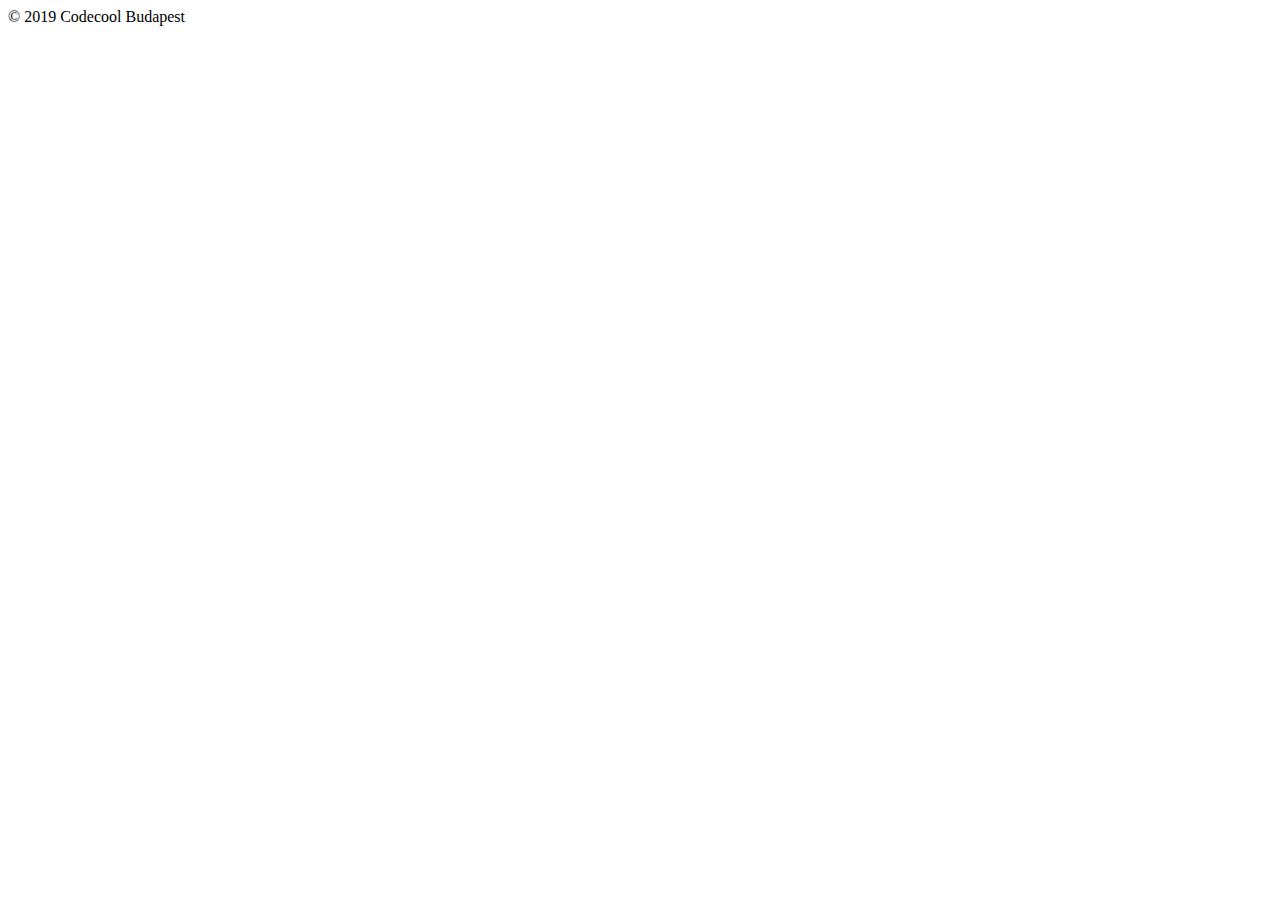
<file: src/main/webapp/templates/footer.html>
<!doctype html>
<html lang="en" xmlns="http://www.w3.org/1999/xhtml" xmlns:th="http://www.thymeleaf.org">
<body>

<div th:fragment="copy" th:id="copyright-container" class="fixed-bottom">
    <div class="card copyright">
        <div class="card-body">
            &copy; 2019 Codecool Budapest
        </div>
    </div>
</div>

</body>
</html>
</file>
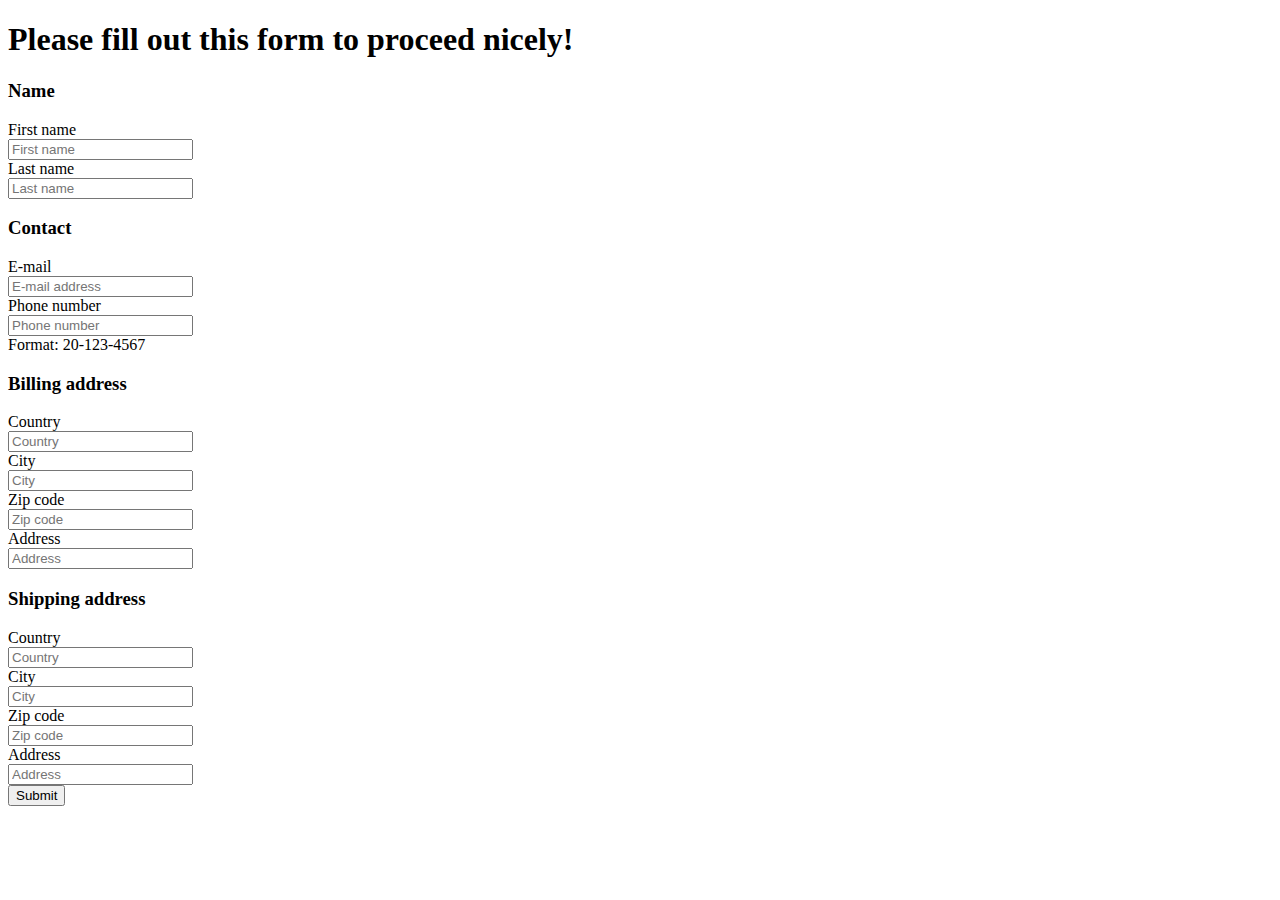
<file: src/main/webapp/templates/checkout/checkout.html>
<!DOCTYPE html>
<html lang="en" xmlns="http://www.w3.org/1999/xhtml" xmlns:th="http://www.thymeleaf.org">
<body>
<div class="container checkout" th:fragment="copy">
    <h1>Please fill out this form to proceed nicely!</h1>

    <div id="checkout">
        <form id="name-form">
            <h3>Name</h3>
            <div class="form-group mb-3 input-group">
                <div class="input-group-prepend">
                    <span class="input-group-text" id="label-first-name">First name</span>
                </div>
                <input required type="text" class="form-control" id="first-name" placeholder="First name" aria-describedby="label-first-name">
            </div>
            <div class="form-group input-group">
                <div class="input-group-prepend">
                    <span class="input-group-text" id="label-last-name">Last name</span>
                </div>
                <input required type="text" class="form-control" id="last-name" placeholder="Last name" aria-describedby="label-last-name">
            </div>
        </form>
        <form id="contact-form">
            <h3>Contact</h3>
            <div class="form-group mb-3 input-group">
                <div class="input-group-prepend">
                    <span class="input-group-text" id="label-email">E-mail</span>
                </div>
                <input required type="email" class="form-control" id="email" placeholder="E-mail address" aria-describedby="label-email">
            </div>
            <div class="form-group input-group">
                <div class="input-group-prepend">
                    <span class="input-group-text" id="label-phone-number">Phone number</span>
                </div>
                <input required type="tel" pattern="[0-9]{2}-[0-9]{3}-[0-9]{4}" class="form-control" id="phone-number" placeholder="Phone number" aria-describedby="phone-number-format label-phone-number">
                <div class="input-group-append">
                    <span class="input-group-text" id="phone-number-format">Format: 20-123-4567</span>
                </div>
            </div>
        </form>
        <form id="billing-form">
            <h3>Billing address</h3>
            <div class="form-group mb-3 input-group">
                <div class="input-group-prepend">
                    <span class="input-group-text" id="label-billing-country">Country</span>
                </div>
                <input required type="text" class="form-control" id="billing-country" placeholder="Country" aria-describedby="label-billing-country">
            </div>
            <div class="form-group input-group">
                <div class="input-group-prepend">
                    <span class="input-group-text" id="label-billing-city">City</span>
                </div>
                <input required type="text" class="form-control" id="billing-city" placeholder="City" aria-describedby="label-billing-city">
            </div>
            <div class="form-group input-group">
                <div class="input-group-prepend">
                    <span class="input-group-text" id="label-billing-zip-code">Zip code</span>
                </div>
                <input required type="text" class="form-control" id="billing-zip-code" placeholder="Zip code">
            </div>
            <div class="form-group input-group">
                <div class="input-group-prepend">
                    <span class="input-group-text" id="label-billing-address">Address</span>
                </div>
                <input required type="text" class="form-control" id="billing-address" placeholder="Address" aria-describedby="label-billing-address">
            </div>
        </form>
        <form id="shipping-form">
            <h3>Shipping address</h3>
            <div class="form-group mb-3 input-group">
                <div class="input-group-prepend">
                    <span class="input-group-text" id="label-shipping-country">Country</span>
                </div>
                <input required type="text" class="form-control" id="shipping-country" placeholder="Country" aria-describedby="label-shipping-country">
            </div>
            <div class="form-group input-group">
                <div class="input-group-prepend">
                    <span class="input-group-text" id="label-shipping-city">City</span>
                </div>
                <input required type="text" class="form-control" id="shipping-city" placeholder="City" aria-describedby="label-shipping-city">
            </div>
            <div class="form-group input-group">
                <div class="input-group-prepend">
                    <span class="input-group-text" id="label-shipping-zip-code">Zip code</span>
                </div>
                <input required type="text" class="form-control" id="shipping-zip-code" placeholder="Zip code" aria-describedby="label-shipping-zip-code">
            </div>
            <div class="form-group input-group">
                <div class="input-group-prepend">
                    <span class="input-group-text" id="label-shipping-address">Address</span>
                </div>
                <input required type="text" class="form-control" id="shipping-address" placeholder="Address" aria-describedby="label-shipping-address">
            </div>
        </form>
        <button class="btn btn-success" id="checkout-submit">Submit</button>
    </div>

</div>

</body>
</html>
</file>
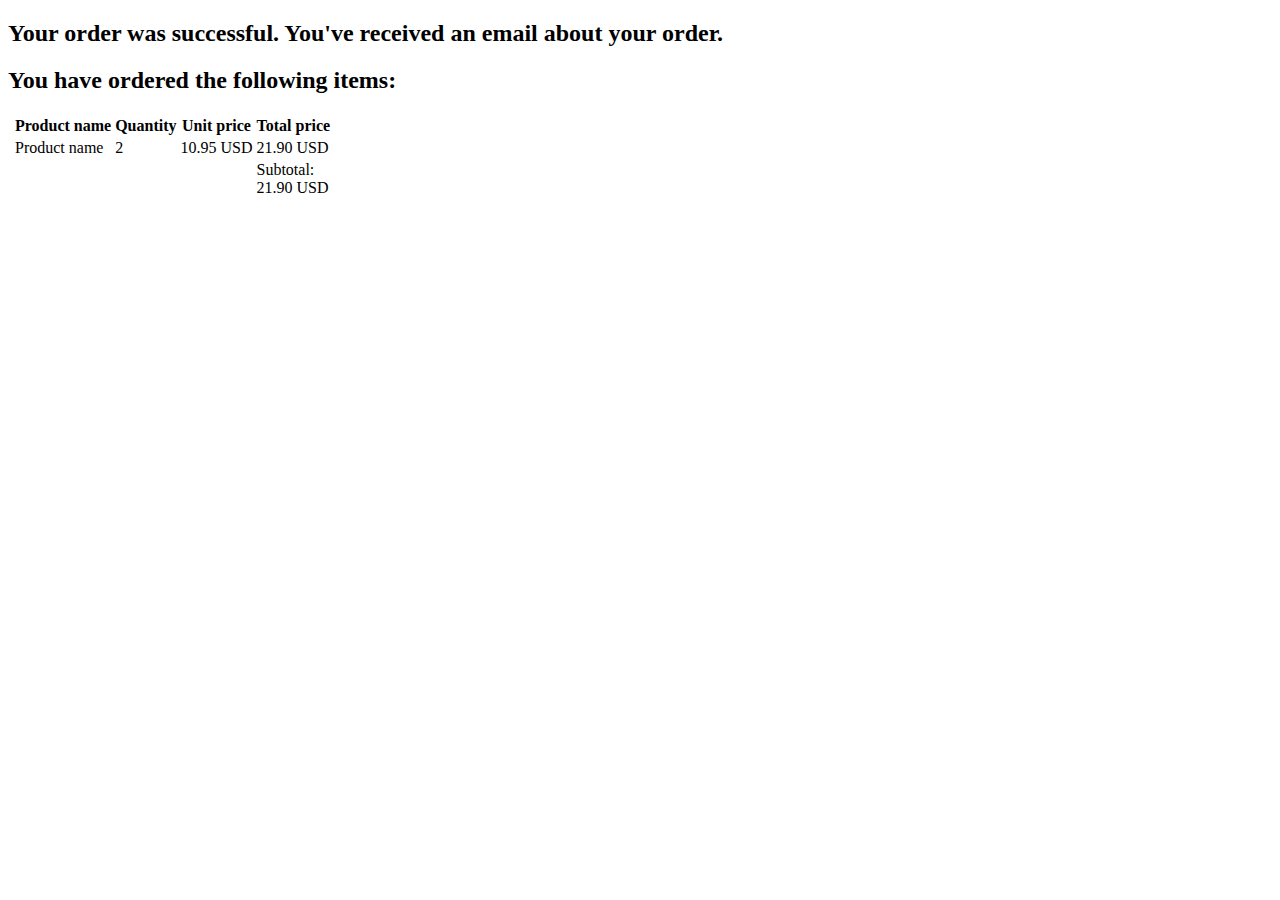
<file: src/main/webapp/templates/confirmation/confirmation.html>
<!DOCTYPE html>
<html lang="en" xmlns="http://www.w3.org/1999/xhtml" xmlns:th="http://www.thymeleaf.org">
<body>
<div class="confirmation" th:fragment="copy">
    <div>

        <table class="table table-stripped bg-light w-100">
            <div class="confirmation-header">
                <h2>Your order was successful. You've received an email about your order.</h2>
                <h2> You have ordered the following items:</h2>
            </div>
            <thead>
            <tr>
                <th></th>
                <th>Product name</th>
                <th>Quantity</th>
                <th>Unit price</th>
                <th>Total price</th>
            </tr>
            </thead>
            <tbody>
            <tr class="data-row" th:each="line,iterStat : ${order.getCart()}">
                <td></td>
                <td th:text="${line.getProduct().getName()}">Product name</td>
                <td th:text="${line.getQuantity()}" class="quantity" th:attr="data-product-id=${line.getProduct().getId()}">2</td>
                <td th:text="${line.getProduct().getPrice()}" class="price">10.95 USD</td>
                <td class="row-total" th:attr="data-row-total=${line.getProduct().getRawPrice()}, data-product-id=${line.getProduct().getId()}"
                    th:text="${#numbers.formatDecimal(line.getQuantity() * line.getProduct().getRawPrice(), 0, 2)} + ' USD'">21.90 USD</td>
            </tr>
            <tr>
                <td></td>
                <td></td>
                <td></td>
                <td></td>
                <td>
                    <div class="cart-subtotal">
                        <div>Subtotal:</div>
                        <div id="cart-value" th:text="${#numbers.formatDecimal(order.getPriceTotal(), 0, 2) + ' USD'}">21.90 USD</div>
                    </div>
                </td>
            </tr>
            </tbody>
        </table>
    </div>

</div>

</body>
</html>
</file>
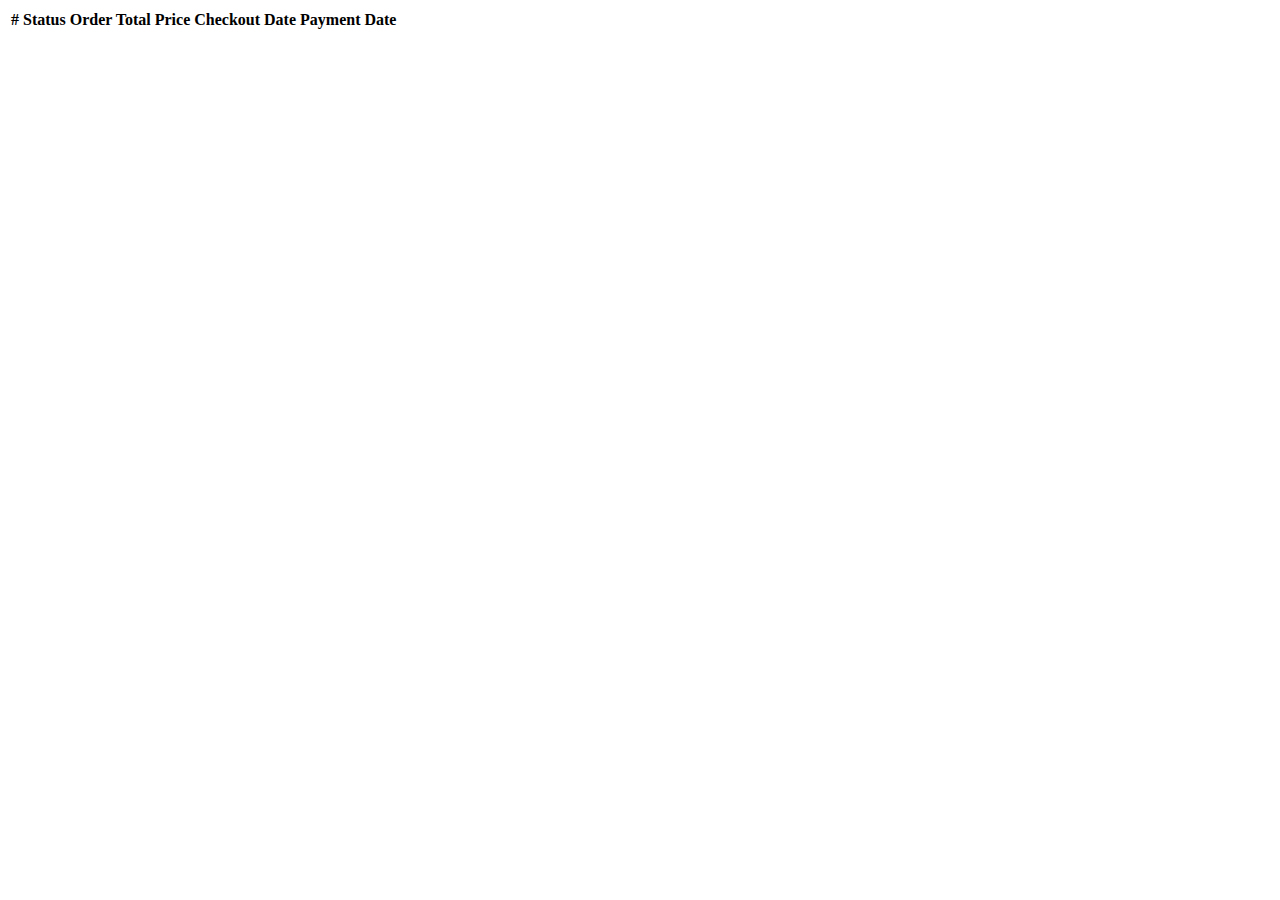
<file: src/main/webapp/templates/order_history/order_history.html>
<!doctype html>
<html lang="en" xmlns="http://www.w3.org/1999/xhtml" xmlns:th="http://www.thymeleaf.org">
<body>
<div class="container" th:fragment="copy">
    <table class="table table-striped table-dark">
        <thead>
            <tr>
                <th scope="col">#</th>
                <th scope="col">Status</th>
                <th scope="col">Order Total Price</th>
                <th scope="col">Checkout Date</th>
                <th scope="col">Payment Date</th>
            </tr>
        </thead>
        <tbody>
        <tr th:each="storedOrder,iterStat : ${orderHistory}">
            <th scope="row" th:text="${iterStat.count}"></th>
            <td th:text="${storedOrder.get('status')}"></td>
            <td th:text="${storedOrder.get('totalPrice')}"></td>
            <td th:text="${storedOrder.get('checkoutDate')}"></td>
            <td th:text="${storedOrder.get('paymentDate')}"></td>
        </tr>
        </tbody>
    </table>
</div>

</body>
</html>
</file>
